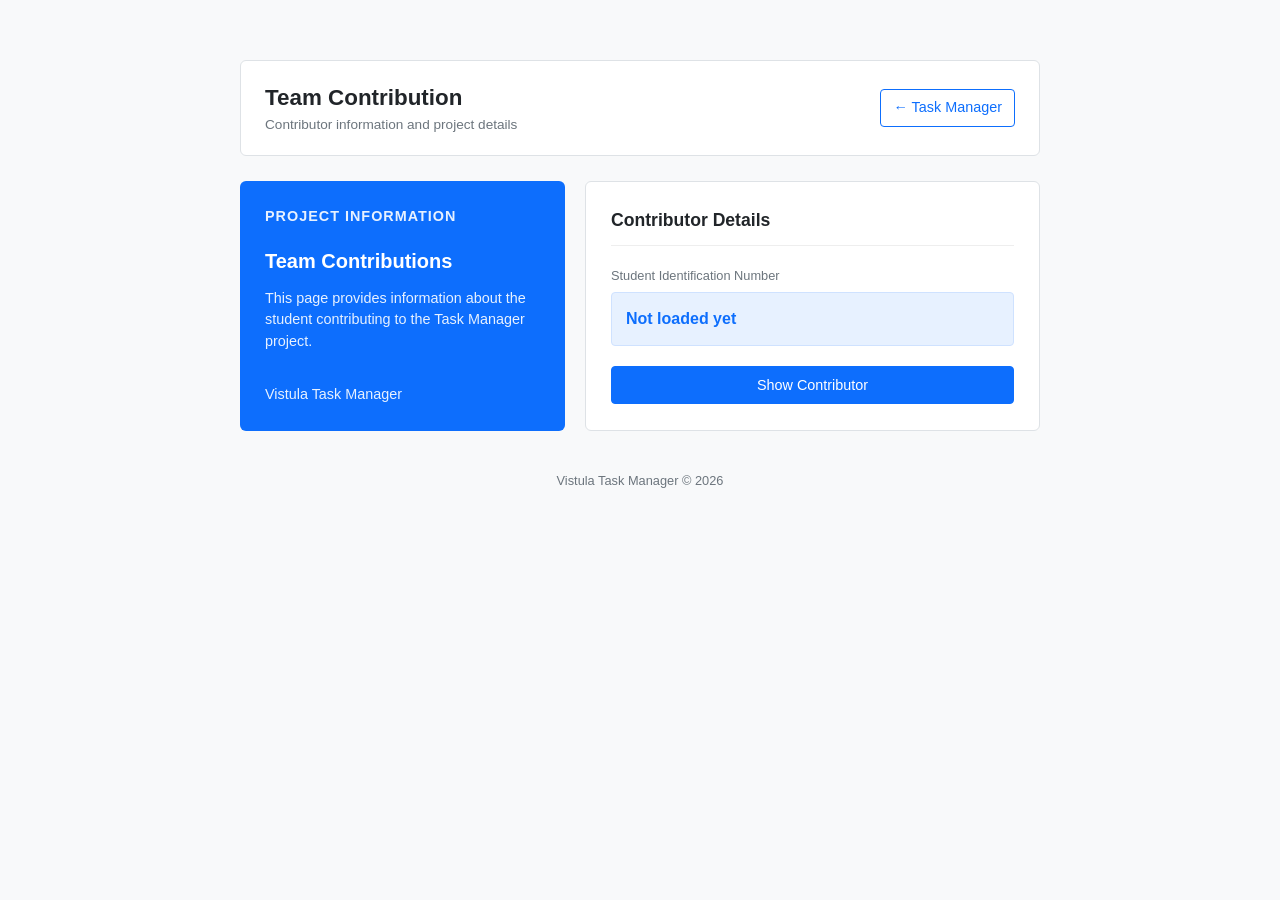
<file: contribution.html>
<!DOCTYPE html>
<html lang="en">
<head>
    <meta charset="UTF-8">
    <meta name="viewport" content="width=device-width, initial-scale=1.0">
    <title>Team Contribution</title>

    <style>
        * {
            box-sizing: border-box;
            margin: 0;
            padding: 0;
        }

        body {
            font-family: -apple-system, BlinkMacSystemFont, "Segoe UI",
                         Roboto, Helvetica, Arial, sans-serif;
            background-color: #f8f9fa;
            color: #212529;
            line-height: 1.5;
            padding: 20px;
        }

        .container {
            max-width: 800px;
            margin: 40px auto;
        }

        /* Header */
        header {
            background-color: #ffffff;
            border: 1px solid #dee2e6;
            border-radius: 6px;
            padding: 20px 24px;
            margin-bottom: 25px;
            display: flex;
            justify-content: space-between;
            align-items: center;
            flex-wrap: wrap;
            gap: 12px;
        }

        header h1 {
            font-size: 1.4rem;
            font-weight: 600;
        }

        .header-label {
            font-size: 0.85rem;
            color: #6c757d;
        }

        /* Navigation */
        .back-link {
            display: inline-block;
            color: #0d6efd;
            text-decoration: none;
            font-size: 0.9rem;
            padding: 7px 12px;
            border: 1px solid #0d6efd;
            border-radius: 4px;
        }

        .back-link:hover {
            background-color: #0d6efd;
            color: white;
        }

        /* Main Content */
        .contribution-section {
            display: grid;
            grid-template-columns: 1fr 1.4fr;
            gap: 20px;
        }

        .intro-panel {
            background-color: #0d6efd;
            color: white;
            border-radius: 6px;
            padding: 25px;
            display: flex;
            flex-direction: column;
            justify-content: space-between;
            min-height: 250px;
        }

        .intro-panel h2 {
            font-size: 1.25rem;
            margin-bottom: 12px;
        }

        .intro-panel p {
            font-size: 0.9rem;
            color: #e7f1ff;
        }

        .panel-tag {
            font-size: 0.75rem;
            font-weight: 600;
            letter-spacing: 1px;
            text-transform: uppercase;
            color: #e7f1ff;
            margin-bottom: 18px;
        }

        .info-panel {
            background-color: #ffffff;
            border: 1px solid #dee2e6;
            border-radius: 6px;
            padding: 25px;
        }

        .info-panel h2 {
            font-size: 1.1rem;
            font-weight: 600;
            padding-bottom: 12px;
            margin-bottom: 20px;
            border-bottom: 1px solid #eee;
        }

        /* Contributor Information */
        .info-label {
            font-size: 0.8rem;
            color: #6c757d;
            margin-bottom: 6px;
        }

        .student-id-box {
            background-color: #e7f1ff;
            border: 1px solid #cfe2ff;
            border-radius: 4px;
            padding: 14px;
            margin-bottom: 20px;
        }

        #contributor-student-id {
            color: #0d6efd;
            font-weight: 600;
            font-size: 1rem;
            overflow-wrap: anywhere;
        }

        /* Button */
        #load-contributor {
            background-color: #0d6efd;
            color: white;
            border: 1px solid #0d6efd;
            border-radius: 4px;
            padding: 10px 16px;
            font-size: 0.9rem;
            font-weight: 500;
            cursor: pointer;
            width: 100%;
            transition: background-color 0.15s ease-in-out;
        }

        #load-contributor:hover {
            background-color: #0b5ed7;
        }

        #load-contributor:disabled {
            opacity: 0.65;
            cursor: wait;
        }

        /* Footer */
        footer {
            text-align: center;
            color: #6c757d;
            font-size: 0.8rem;
            margin-top: 25px;
            padding: 15px;
        }

        /* Responsive Layout */
        @media (max-width: 650px) {
            .contribution-section {
                grid-template-columns: 1fr;
            }

            .intro-panel {
                min-height: 180px;
            }

            header {
                align-items: flex-start;
                flex-direction: column;
            }
        }
    </style>
</head>

<body>

    <div class="container">

        <header>
            <div>
                <h1>Team Contribution</h1>
                <p class="header-label">Contributor information and project details</p>
            </div>

            <a href="index.html" class="back-link">
                &larr; Task Manager
            </a>
        </header>

        <main class="contribution-section">

            <section class="intro-panel">
                <div>
                    <p class="panel-tag">Project Information</p>
                    <h2>Team Contributions</h2>
                    <p>
                        This page provides information about the
                        student contributing to the Task Manager project.
                    </p>
                </div>

                <p class="header-label">
                    Vistula Task Manager
                </p>
            </section>

            <section class="info-panel">
                <h2>Contributor Details</h2>

                <p class="info-label">Student Identification Number</p>

                <div class="student-id-box">
                    <p id="contributor-student-id">
                        Not loaded yet
                    </p>
                </div>

                <button id="load-contributor">
                    Show Contributor
                </button>
            </section>

        </main>

        <footer>
            Vistula Task Manager &copy; 2026
        </footer>

    </div>

    <script>
        const button = document.getElementById("load-contributor");
        const contributorElement = document.getElementById("contributor-student-id");

        button.addEventListener("click", async function () {

            button.disabled = true;
            button.textContent = "Loading...";

            try {
                const response = await fetch("contribution.json");

                if (!response.ok) {
                    throw new Error("Unable to retrieve contributor data.");
                }

                const data = await response.json();

                if (!data.contributorStudentId) {
                    throw new Error("Student ID was not found in the JSON file.");
                }

                contributorElement.textContent =
                    "Contributor Student ID: " + data.contributorStudentId;

                button.textContent = "Contributor Loaded";

            } catch (error) {
                contributorElement.textContent =
                    "Unable to load contributor information.";

                button.textContent = "Try Again";

                console.error(error);

            } finally {
                button.disabled = false;
            }

        });
    </script>

</body>
</html>
</file>
